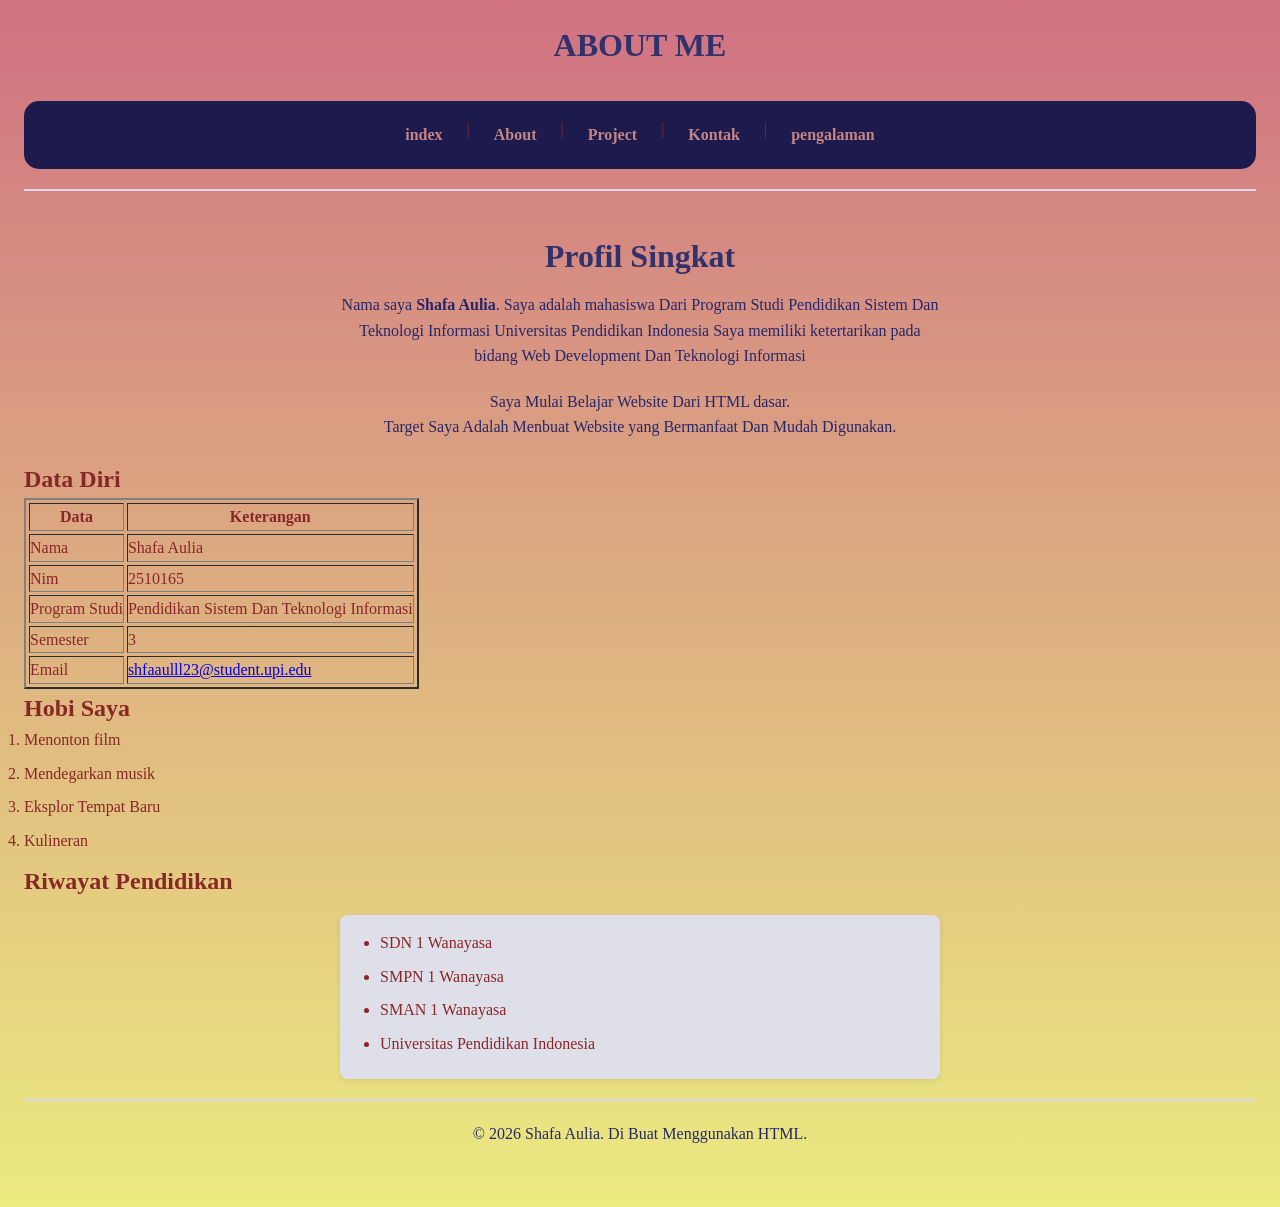
<file: About.html>
<!doctype html>
<html lang="id">
  <head>
    <meta charset="UTF-8" />
    <title>Personal Wesbite</title>
    <link rel="stylesheet" href="style.css" />
  </head>
  <body>
    <h1>ABOUT ME</h1>
    <nav>
      <a href="index.html">index</a> | <a href="About.html">About</a> |
      <a href="Project.html">Project</a> | <a href="Kontak.html">Kontak</a> |
      <a href="pengalaman.html">pengalaman</a>
    </nav>
    <hr />
    <h1>Profil Singkat</h1>
    <p>
      Nama saya <strong>Shafa Aulia</strong>. Saya adalah mahasiswa Dari Program
      Studi Pendidikan Sistem Dan Teknologi Informasi Universitas Pendidikan
      Indonesia Saya memiliki ketertarikan pada bidang Web Development Dan
      Teknologi Informasi
    </p>
    <p>
      Saya Mulai Belajar Website Dari HTML dasar.<br />Target Saya Adalah
      Menbuat Website yang Bermanfaat Dan Mudah Digunakan.<br />
    </p>
    <h2>Data Diri</h2>
    <table border="2" cellpading="8" cellspacing="3">
      <tr>
        <th>Data</th>
        <th>Keterangan</th>
      </tr>
      <tr>
        <td>Nama</td>
        <td>Shafa Aulia</td>
      </tr>
      <tr>
        <td>Nim</td>
        <td>2510165</td>
      </tr>
      <tr>
        <td>Program Studi</td>
        <td>Pendidikan Sistem Dan Teknologi Informasi</td>
      </tr>
      <tr>
        <td>Semester</td>
        <td>3</td>
      </tr>
      <tr>
        <td>Email</td>
        <td>
          <a href="shfaaulll23@student.upi.edu">shfaaulll23@student.upi.edu</a>
        </td>
      </tr>
    </table>
    <h2>Hobi Saya</h2>
    <ol>
      <li>Menonton film</li>
      <li>Mendegarkan musik</li>
      <li>Eksplor Tempat Baru</li>
      <li>Kulineran</li>
    </ol>
    <h2>Riwayat Pendidikan</h2>
    <ul>
      <li>SDN 1 Wanayasa</li>
      <li>SMPN 1 Wanayasa</li>
      <li>SMAN 1 Wanayasa</li>
      <li>Universitas Pendidikan Indonesia</li>
    </ul>
    <hr />
    <p>&copy; 2026 Shafa Aulia. Di Buat Menggunakan HTML.</p>
  </body>
</html>
</file>
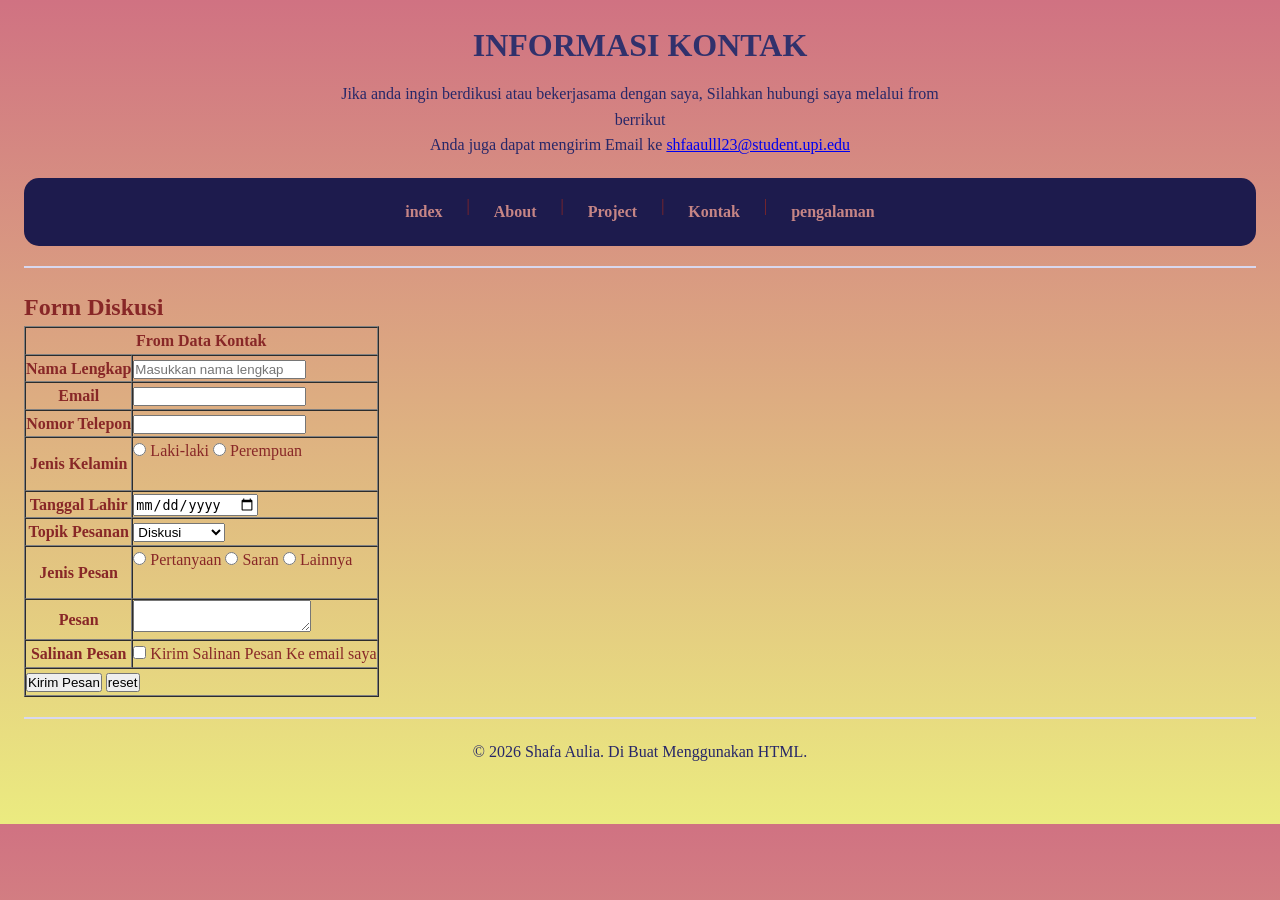
<file: Kontak.html>
<!doctype html>
<html lang="id">
  <head>
    <meta charset="UTF-8" />
    <title>Informasi Kontak</title>
    <link rel="stylesheet" href="style.css" />
  </head>
  <body>
    <h1>INFORMASI KONTAK</h1>
    <p>
      Jika anda ingin berdikusi atau bekerjasama dengan saya, Silahkan hubungi
      saya melalui from berrikut <br />Anda juga dapat mengirim Email ke
      <a href="mailto:shfaaulll23@student.upi.edu">shfaaulll23@student.upi.edu</a
      ><br />
    </p>
    <nav>
      <a href="index.html">index</a> | <a href="About.html">About</a> |
      <a href="Project.html">Project</a> | <a href="Kontak.html">Kontak</a> | <a href="pengalaman.html">pengalaman</a>
    </nav>
    <hr />
  </body>
  <body>
    <h2>Form Diskusi</h2>
    <table border="1" cellpadding="10" cellspacing="0">
      <tr>
        <th colspan="3">From Data Kontak</th>
      </tr>
      <tr></tr>
      <tr>
        <th>
          <form action="#" method="post" enctype="multipart/form-data"></form>
          <label for="nama">Nama Lengkap </label>
        </th>
        <td>
          <input
            type="text"
            id="nama"
            name="nama"
            placeholder="Masukkan nama lengkap"
            required
          />
        </td>
      </tr>
      <tr>
        <th>
          <label for="Email">Email </label>
        </th>
        <td>
          <input type="email" id="email" name="email" required />
        </td>
      </tr>
      <tr>
        <th>
          <label for="Nomor Telepon">Nomor Telepon</label>
        </th>
        <td>
          <input type="=Tel" id="Nomor Telepon" nama="Nomor Telepon" required />
        </td>
      </tr>
      <tr>
        <th>
          <label for="Jenis Kelamin">Jenis Kelamin</label>
        </th>
        <td>
          <input
            type="radio"
            id="laki-laki"
            name="jenis_kelamin"
            value="L"
            required
          />
          <label for="laki-laki">Laki-laki</label>
          <input type="radio" id="perempuan" name="jenis_kelamin" value="P" />
          <label for="perempuan">Perempuan</label><br /><br />
        </td>
      </tr>
      <tr>
        <th>
          <label for="tanggal-lahir">Tanggal Lahir</label>
        </th>
        <td>
          <input type="date" id="tanggal-lahir" name="tanggal_lahir" />
        </td>
      </tr>
      <tr>
        <th>
          <label for="Topik Pesanan">Topik Pesanan</label>
        </th>
        <td>
          <select name="topik">
          <option value="Diskusi">Diskusi</option> >
          <option value="Kerja Sama" >Kerja Sama</option>
          <option value="Lainnya" >Lainnya</option>
        </td>
      </tr>
      <tr>
        <th>
          <label for="Jenis Pesan">Jenis Pesan</label>
        </th>
       <td>
          <input
            type="radio"
            name="jenis_Pesan"
            value="Pertanyaan"
            required
          />
          <label for="Pertanyaan">Pertanyaan</label>
          <input type="radio" name="jenis_Pesan" value="Saran" />
          <label for="Saran">Saran</label>
          <input type="radio" name="jenis_Pesan" value="Lainnya"/>
          <label for="Lainnya">Lainnya</label><br /><br />
       </td>
        </tr>
        <tr>
          <th>
            <label for="Pesan">Pesan</label>
          </th>
          <td>
            <textarea name="Pesan"></textarea>
          </td>
        </tr>
        <tr>
          <th>
            <label for="Salinan Pesan">Salinan Pesan</label>
          </th>
          <td class="checkbox-row">
            <input type="checkbox" name="Salinan" id="Salinan"/>
          <label for="Salinan">Kirim Salinan Pesan Ke email saya</label>
        </td>
        </tr> 
        <tr>
          <td colspan="2" class="button-row">
            <button type="submit">Kirim Pesan</button>
            <button type="reset">reset</button>
          </td>
        </tr>
    </table>
    <hr />
    <p>
      &copy; 2026 Shafa Aulia. Di Buat Menggunakan HTML.
    </p>
  </body>
</html>
</file>
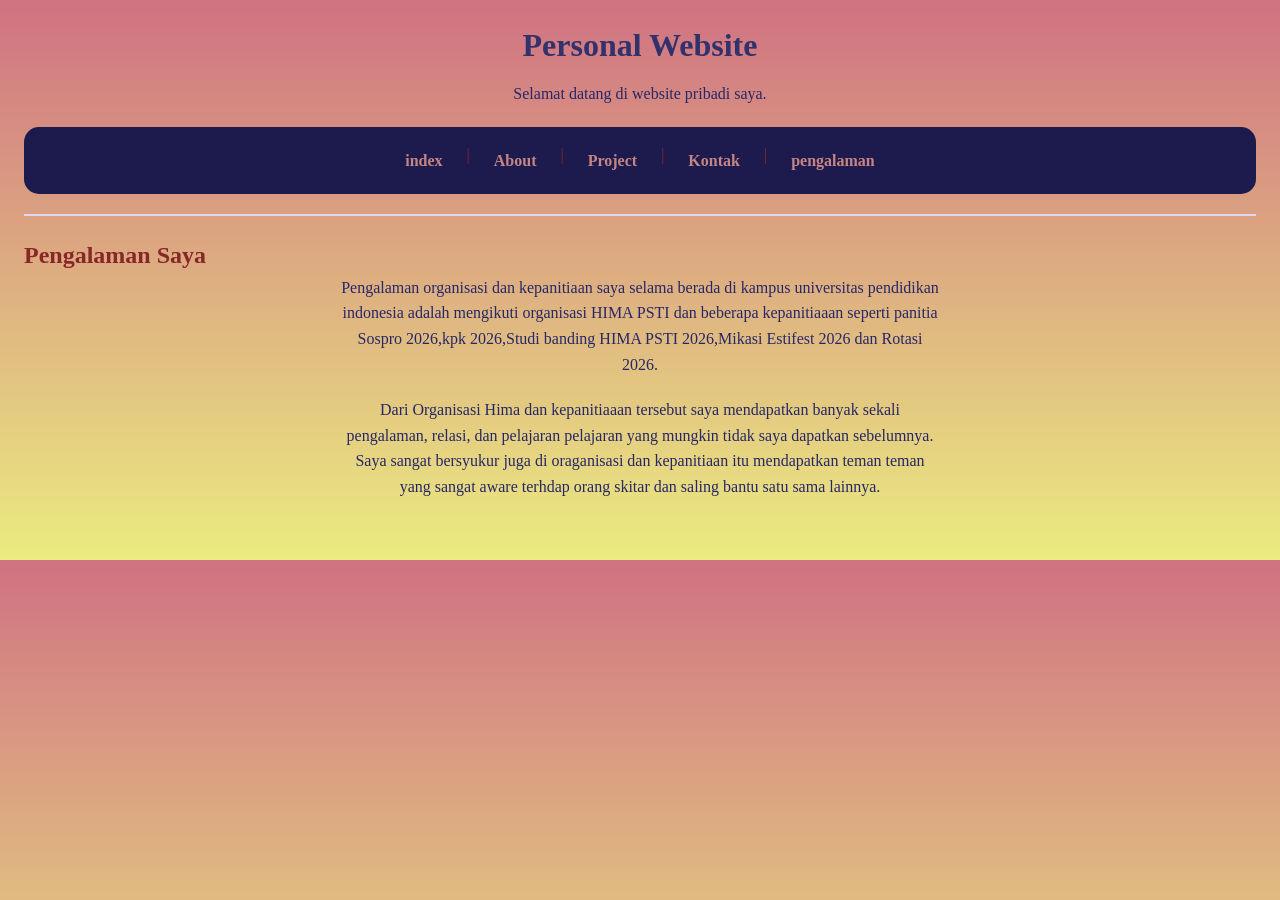
<file: Pengalaman.html>
<!doctype html>
<html lang="id">
    <meta charset="UTF-8" />
    <title>Link dan Navigasi</title>
    <link rel="stylesheet" href="style.css" />
  </head>
  <body>
    <h1>Personal Website</h1>
    <p>Selamat datang di website pribadi saya.</p>
    <nav>
     <a href="index.html">index</a> | <a href="02-About.html">About</a> |
      <a href="03-Project.html">Project</a> | <a href="04-Contact.html">Kontak</a> | <a href="pengalaman.html">pengalaman</a>
    </nav>
    <hr />
      <h2>Pengalaman Saya</h2>
      <p>
       Pengalaman organisasi dan kepanitiaan  saya selama berada di kampus universitas pendidikan indonesia adalah mengikuti organisasi HIMA PSTI dan beberapa kepanitiaaan seperti panitia Sospro 2026,kpk 2026,Studi banding HIMA PSTI 2026,Mikasi Estifest 2026 dan Rotasi 2026.
     <p> 
        <p>Dari Organisasi Hima dan kepanitiaaan tersebut saya mendapatkan banyak sekali pengalaman, relasi, dan pelajaran pelajaran yang mungkin tidak saya dapatkan sebelumnya. Saya sangat bersyukur juga di oraganisasi dan kepanitiaan itu mendapatkan teman teman yang sangat aware terhdap orang skitar dan  saling bantu satu sama lainnya. </p>
    </body>
</html>
</file>
<file: style.css>
* {
  margin: 0;
  padding: 0;
  box-sizing: border-box;
}
 
 body {
  background: linear-gradient(to bottom, rgb(208, 114, 130), rgb(235, 235, 128));
  font-family:'Times New Roman', Times, serif;
  color: rgb(136, 39, 39);
  margin: 0;
  padding:0 24px 40px;
  line-height: 1.6;
}
 

 h1 {
  color:rgb(49, 49, 108);
  text-align: center;
  padding: 20px 10px 10px;
 }
 
 body > p {
  text-align: center;
  max-width: 600px;
  margin: 0 auto 20px;
  color:rgb(39, 39, 104);;
}
 

 nav {
  display: flex;
  justify-content: center;
  gap: 10px;
  background-color:rgb(62, 62, 120);
  border-radius:15px;
  padding: 15px 10px;
  flex-wrap: wrap;
  text-align: center;
  max-width: 1500px;
  
}

 
 nav a {
  color: #c68585;
  text-decoration: none;
  font-weight: 600;
  padding: 6px 14px;
  border-radius:10px;
  transition: background-color 0.2s ease;
  text-align: center;
  max-width: 600px;
}
 
nav a:hover {
  background-color: #4a46b0;
  transform: translatey(-2px);

}
 
 hr {
  border: none;
  border-top: 2px solid #d8d8ef;
  margin: 20px 0;
}
 

 img {
  display: block;
  margin: 20px auto;
  border-radius: 50%;
  border: 4px solid #d8d8ef;
  box-shadow: 0 4px 10px rgba(225, 91, 91, 0.15);
}
 

 main, body > div, body {
  max-width: 1500px;
}
 
 ul {
  max-width: 600px;
  margin: 15px auto;
  padding-left: 30px;
  background-color: #dfdfea;
  border-radius: 8px;
  padding: 15px 40px;
  box-shadow: 0 2px 6px rgba(0, 0, 0, 0.08);
}
 
 li {
  margin-bottom: 8px;
}
 

 nav p {
  color: #ffffff;
  text-align: center;
  margin: 0;
}
 
 nav p a {
  color: #ffde59;
  text-decoration: underline;
}
 

 nav:last-of-type {
  background-color: #1d1b4d;
  margin-top: 20px;
}
 
nav:last-of-type p {
  font-size: 14px;
  color: #cfcfe8;
}
 

@media (max-width: 600px) {
  nav {
    flex-direction: column;
    align-items: center;
  }
}
</file>
